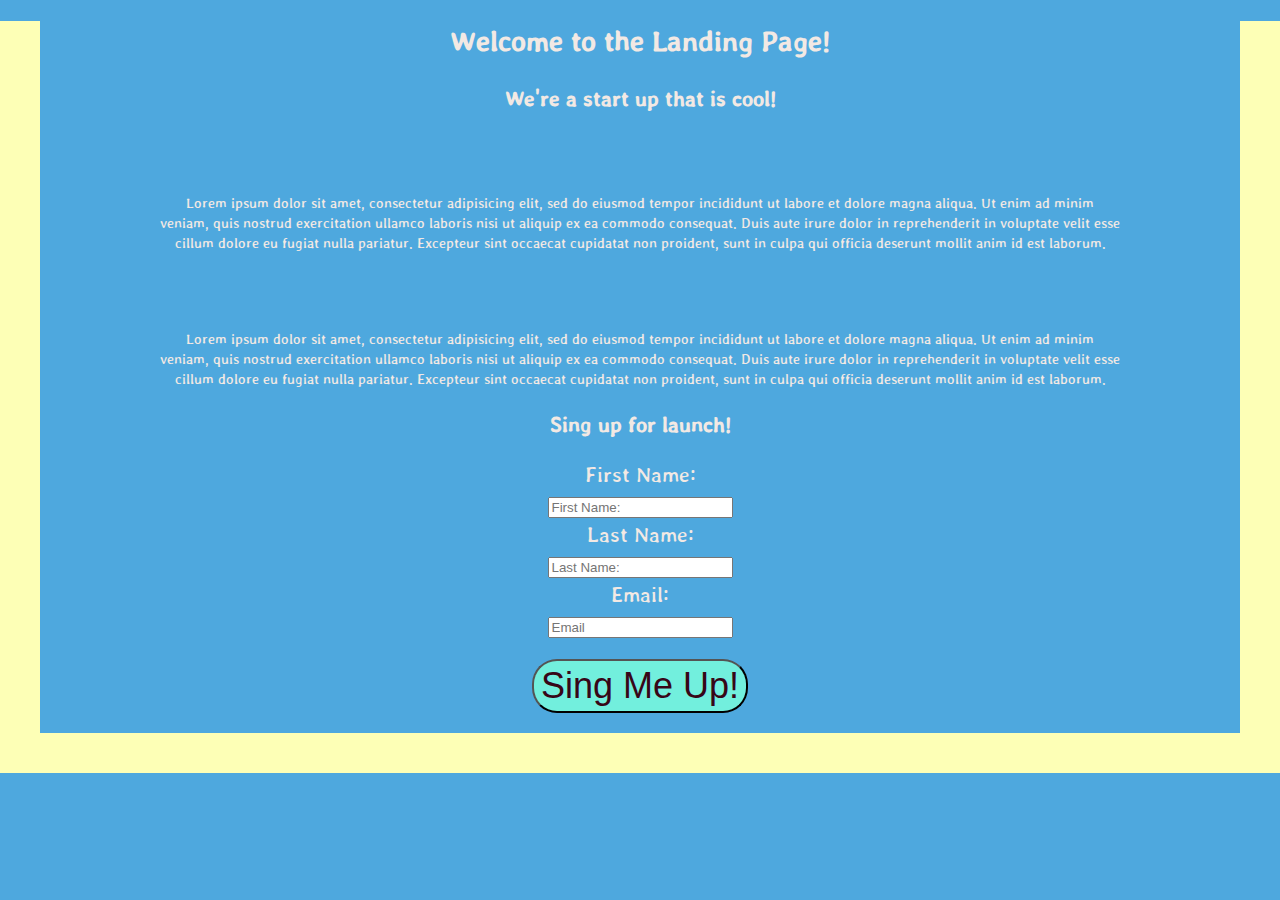
<file: sing_up.html>
<!DOCTYPE html>
<html lang="en" dir="ltr">
  <head>
    <meta charset="utf-8">
    <title>Landing Page</title>
    <link rel="stylesheet" href="visual_sing_up.css">
    <link rel="preconnect" href="https://fonts.googleapis.com">
    <link rel="preconnect" href="https://fonts.gstatic.com" crossorigin>
    <link href="https://fonts.googleapis.com/css2?family=Stylish&display=swap" rel="stylesheet">
  </head>
  <body>
    <h1>Welcome to the Landing Page!</h1>
    <h2>We're a start up that is cool!</h2>

    <p>Lorem ipsum dolor sit amet, consectetur adipisicing elit, sed do eiusmod tempor incididunt ut labore et dolore magna aliqua. Ut enim ad minim veniam, quis nostrud exercitation ullamco laboris nisi ut aliquip ex ea commodo consequat. Duis aute irure dolor in reprehenderit in voluptate velit esse cillum dolore eu fugiat nulla pariatur. Excepteur sint occaecat cupidatat non proident, sunt in culpa qui officia deserunt mollit anim id est laborum.</p>
    <p>Lorem ipsum dolor sit amet, consectetur adipisicing elit, sed do eiusmod tempor incididunt ut labore et dolore magna aliqua. Ut enim ad minim veniam, quis nostrud exercitation ullamco laboris nisi ut aliquip ex ea commodo consequat. Duis aute irure dolor in reprehenderit in voluptate velit esse cillum dolore eu fugiat nulla pariatur. Excepteur sint occaecat cupidatat non proident, sunt in culpa qui officia deserunt mollit anim id est laborum.</p>

    <h2>Sing up for launch!</h2>

    <form class="emailform" action="thankyou.html" method="get">

      <label for="first">First Name:</label><br>
      <input type="text" name="name" placeholder="First Name:" required><br>

      <label for="last">Last Name:</label><br>
      <input type="text" name="name" placeholder="Last Name:"required><br>

      <label for="email">Email:</label><br>
      <input type="email" name="name" placeholder="Email"required><br>

      <input id="sub" type="submit" name="" value="Sing Me Up!">

    </form>
  </body>
</html>
</file>
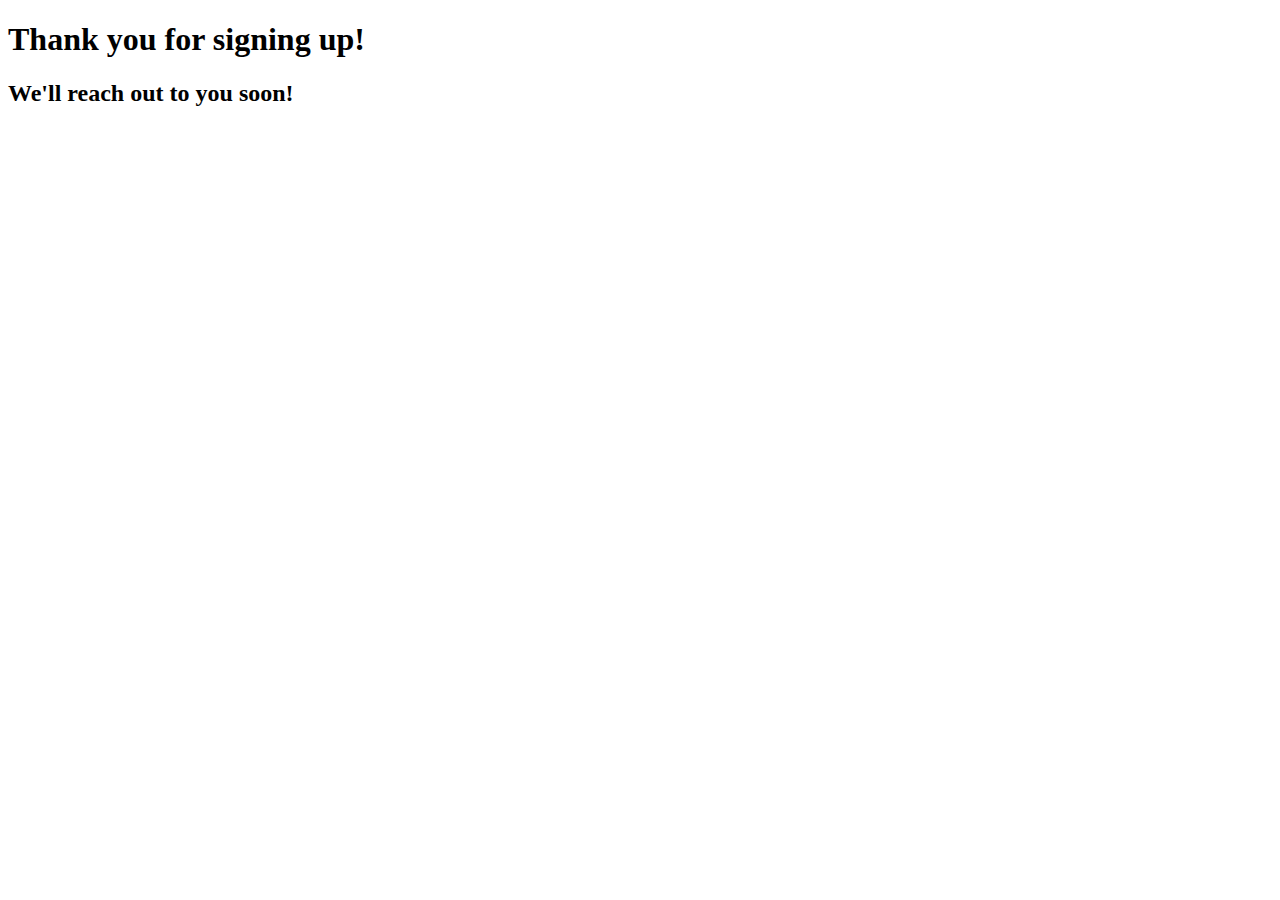
<file: thankyou.html>
<!DOCTYPE html>
<html lang="en" dir="ltr">
  <head>
    <meta charset="utf-8">
    <title>thankyou!</title>
    <link rel="preconnect" href="https://fonts.googleapis.com">
    <link rel="preconnect" href="https://fonts.gstatic.com" crossorigin>
    <link href="https://fonts.googleapis.com/css2?family=Stylish&display=swap" rel="stylesheet">
  </head>
  <body>
    <h1>Thank you for signing up!</h1>
    <h2>We'll reach out to you soon!</h2>

  </body>
</html>
</file>
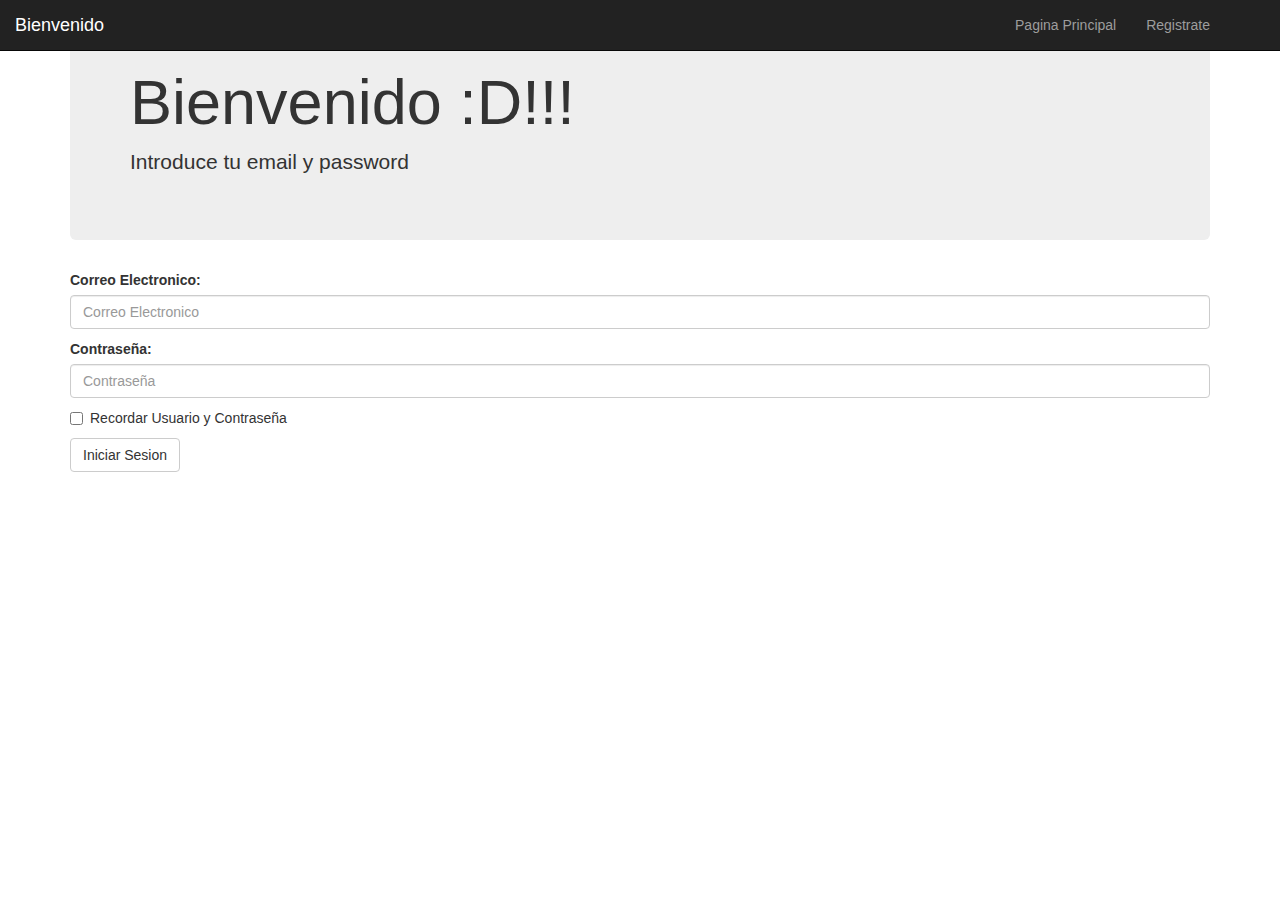
<file: trabajos/Inicio_de_sesion.html>
<!DOCTYPE html>
<html lang="en" dir="ltr">
  <head>
    <meta charset="utf-8">
    <title>Inicia Sesion</title>
    <link rel="stylesheet" href="https://stackpath.bootstrapcdn.com/bootstrap/3.4.1/css/bootstrap.min.css" integrity="sha384-HSMxcRTRxnN+Bdg0JdbxYKrThecOKuH5zCYotlSAcp1+c8xmyTe9GYg1l9a69psu" crossorigin="anonymous">
  </head>
  <body>
    <nav class="navbar navbar-inverse navbar-fixed-top">
      <div class="navbar-header">
        <a class="navbar-brand" href="PCGAMES.html">Bienvenido</a>
      </div>
      <div class="container">
        <ul class="nav navbar-nav navbar-right">
          <li><a href="PCGAMES.html">Pagina Principal</a></li>
          <li><a href="Registro.html">Registrate</a></li>
        </ul>
      </div>
    </nav>
    <div class="container">
      <div class="jumbotron">
        <h1>Bienvenido :D!!!</h1>
        <p>Introduce tu email y password</p>
      </div>
    </div>
    <!-- capturadores de datos -->
    <div class="container">
      <form class="form-group">
        <label for="useremail">Correo Electronico:</label>
        <input type="email" class="form-control" name="useremail" placeholder="Correo Electronico">
        <p></p>
        <label for="userpass">Contraseña:</label>
        <input type="password" class="form-control" name="userpass" placeholder="Contraseña">
        <div class="checkbox">
          <label for="usercheck">
            <input type="checkbox" name="usercheck" value="">
            Recordar Usuario y Contraseña</label>
        </div>
        <button type="submit" class="btn btn-default" name="button">Iniciar Sesion</button>
      </form>
    </div>
</file>
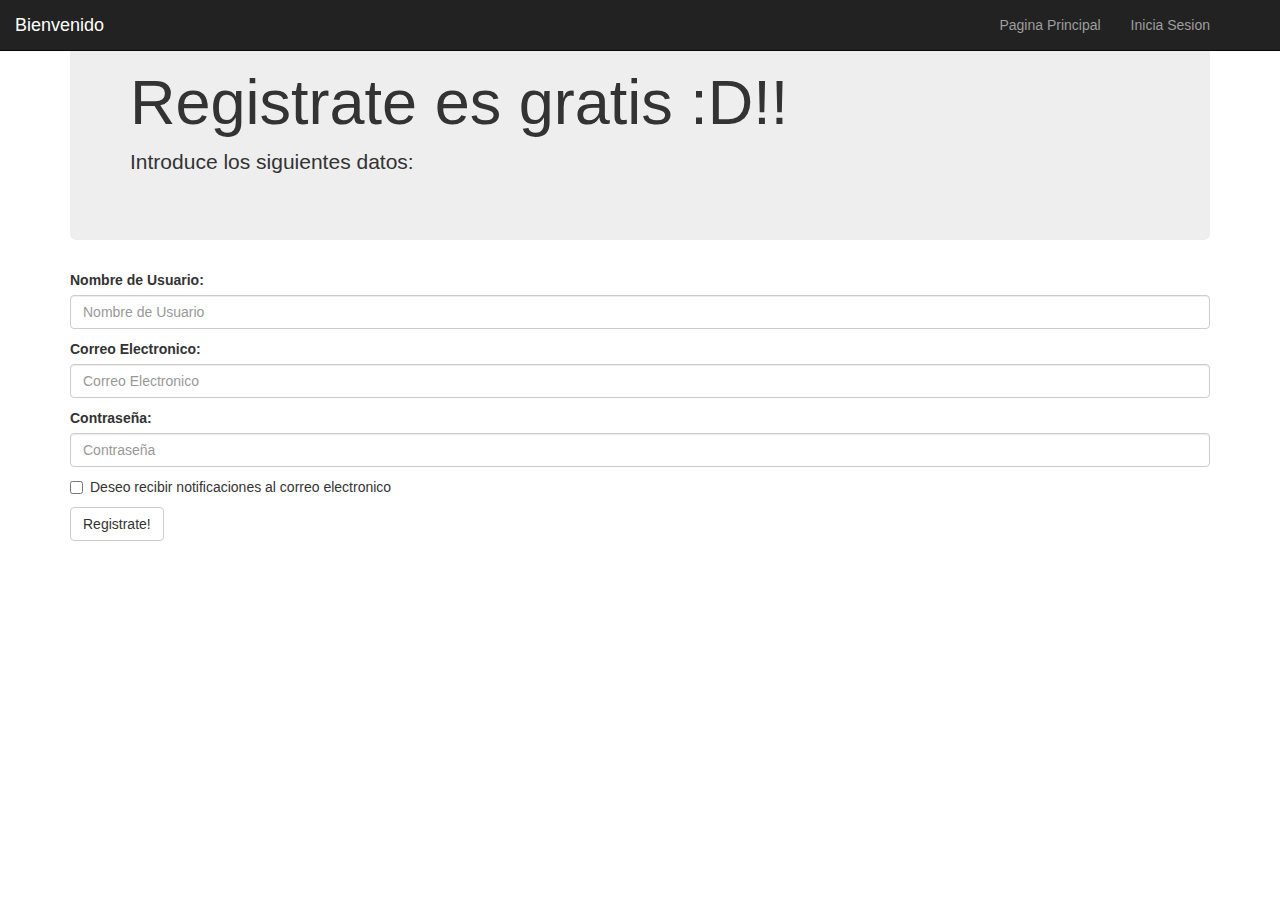
<file: trabajos/Registro.html>
<!DOCTYPE html>
<html lang="en" dir="ltr">
  <head>
    <meta charset="utf-8">
    <title>Registrate</title>
    <link rel="stylesheet" href="https://stackpath.bootstrapcdn.com/bootstrap/3.4.1/css/bootstrap.min.css" integrity="sha384-HSMxcRTRxnN+Bdg0JdbxYKrThecOKuH5zCYotlSAcp1+c8xmyTe9GYg1l9a69psu" crossorigin="anonymous">
  </head>
  <body>
    <nav class="navbar navbar-inverse navbar-fixed-top">
      <div class="navbar-header">
        <a class="navbar-brand" href="PCGAMES.html">Bienvenido</a>
      </div>
      <div class="container">
        <ul class="nav navbar-nav navbar-right">
          <li><a href="PCGAMES.html">Pagina Principal</a></li>
          <li><a href="Inicio_de_sesion.html">Inicia Sesion</a></li>
        </ul>
      </div>
    </nav>
    <div class="container">
      <div class="jumbotron">
        <h1>Registrate es gratis :D!!</h1>
        <p>Introduce los siguientes datos:</p>
      </div>
    </div>
    <!-- capturadores de datos -->
    <div class="container">
      <form class="form-group">
        <label for="username">Nombre de Usuario:</label>
        <input type="text" class="form-control" name="username" placeholder="Nombre de Usuario">
        <p></p>
        <label for="useremail">Correo Electronico:</label>
        <input type="email" class="form-control" name="useremail" placeholder="Correo Electronico">
        <p></p>
        <label for="userpass">Contraseña:</label>
        <input type="password" class="form-control" name="userpass" placeholder="Contraseña">
        <div class="checkbox">
          <label for="usercheck">
            <input type="checkbox" name="usercheck" value="">
            Deseo recibir notificaciones al correo electronico</label>
        </div>
        <button type="submit" class="btn btn-default" name="button">Registrate!</button>
      </form>
    </div>
</file>
<file: visual_sing_up.css>
body{
  font-family: 'Stylish', sans-serif;
  text-align: center;
  background-color: #4ea8de;
  color: #f2e9e4;
  border: 40px solid #fdffb6;
  border-top: 0px;
  margin: 0px;
}
p{
  padding-top: 5%;
  padding-right: 10%;
  padding-left: 10%;
}

form{
  font-size: 1.5em;
  margin-bottom: 10px;
}

#sub{
  background-color: #72efdd;
  height: 1.5em;
  width: 6em;
  margin: 10px;
  margin-top: 20px;
  font-size: 1.5em;
  border-radius: 25px;
  color: #370617;
}
</file>
